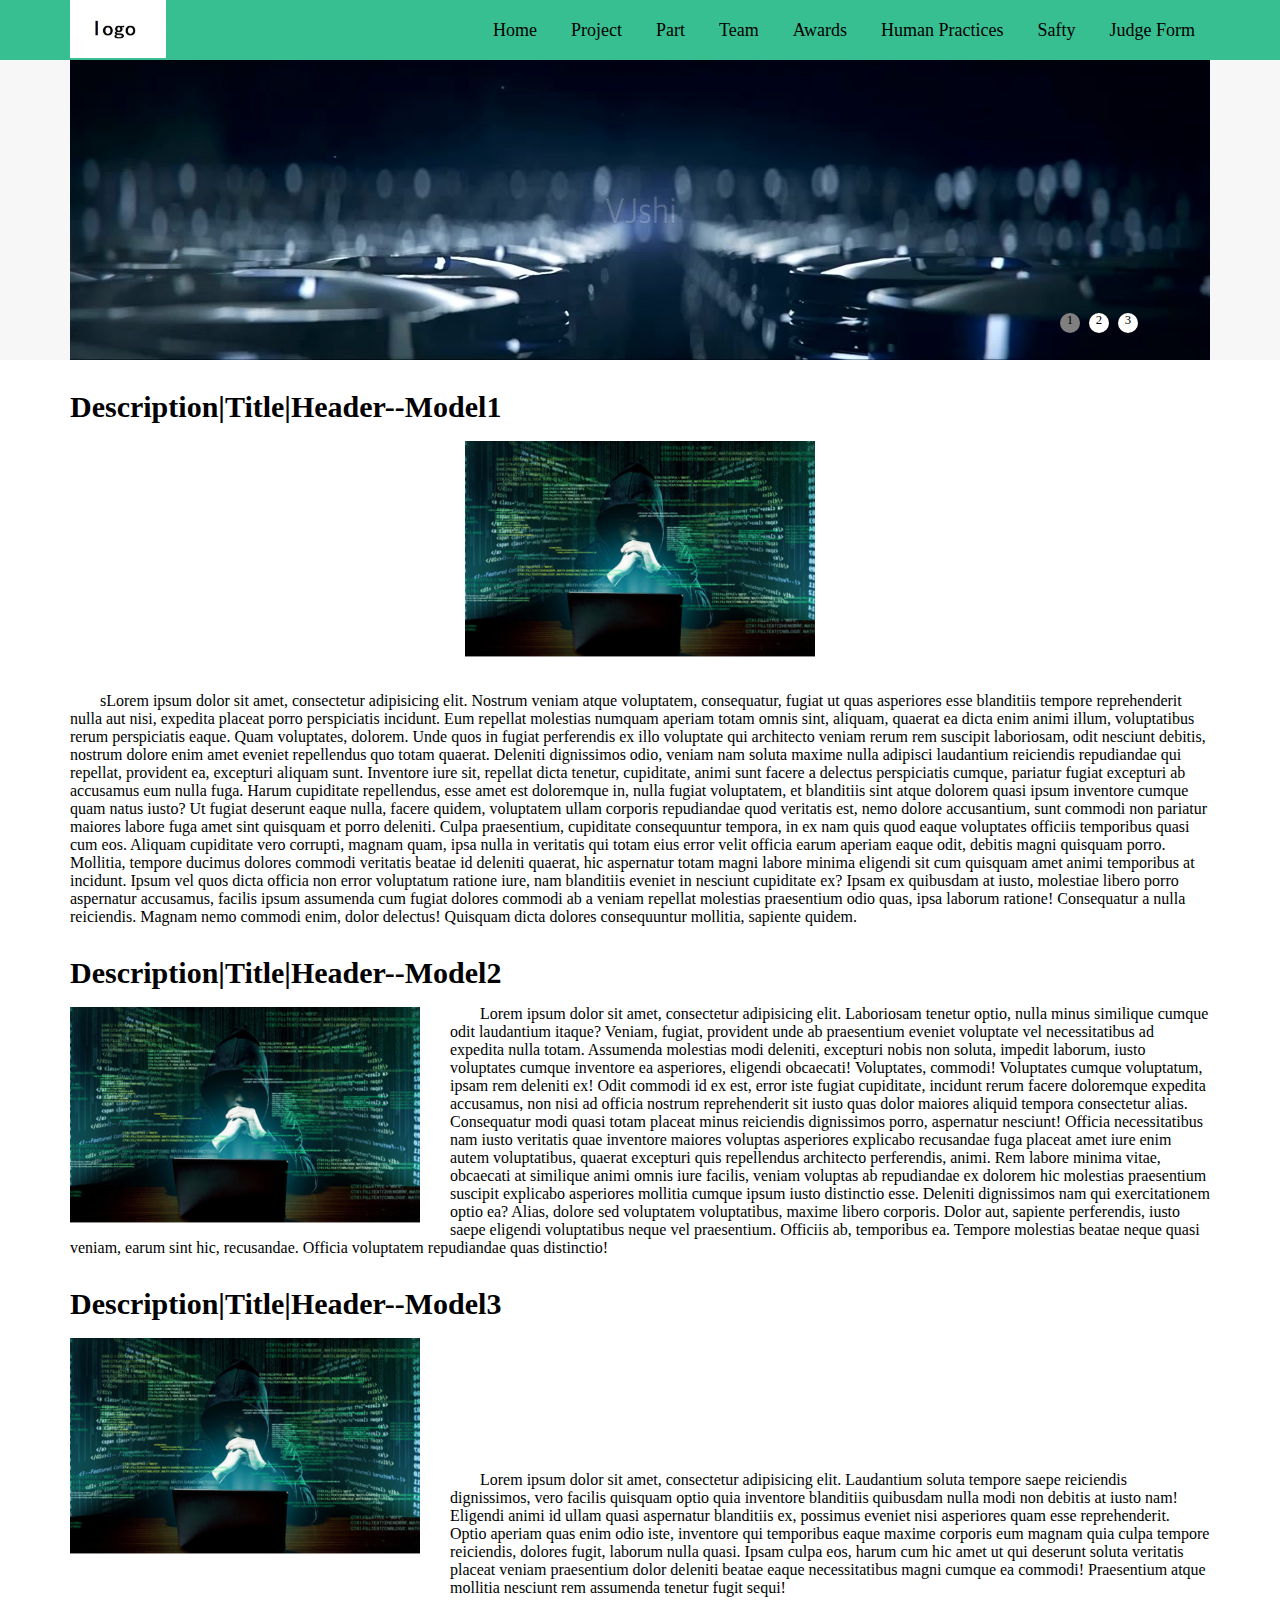
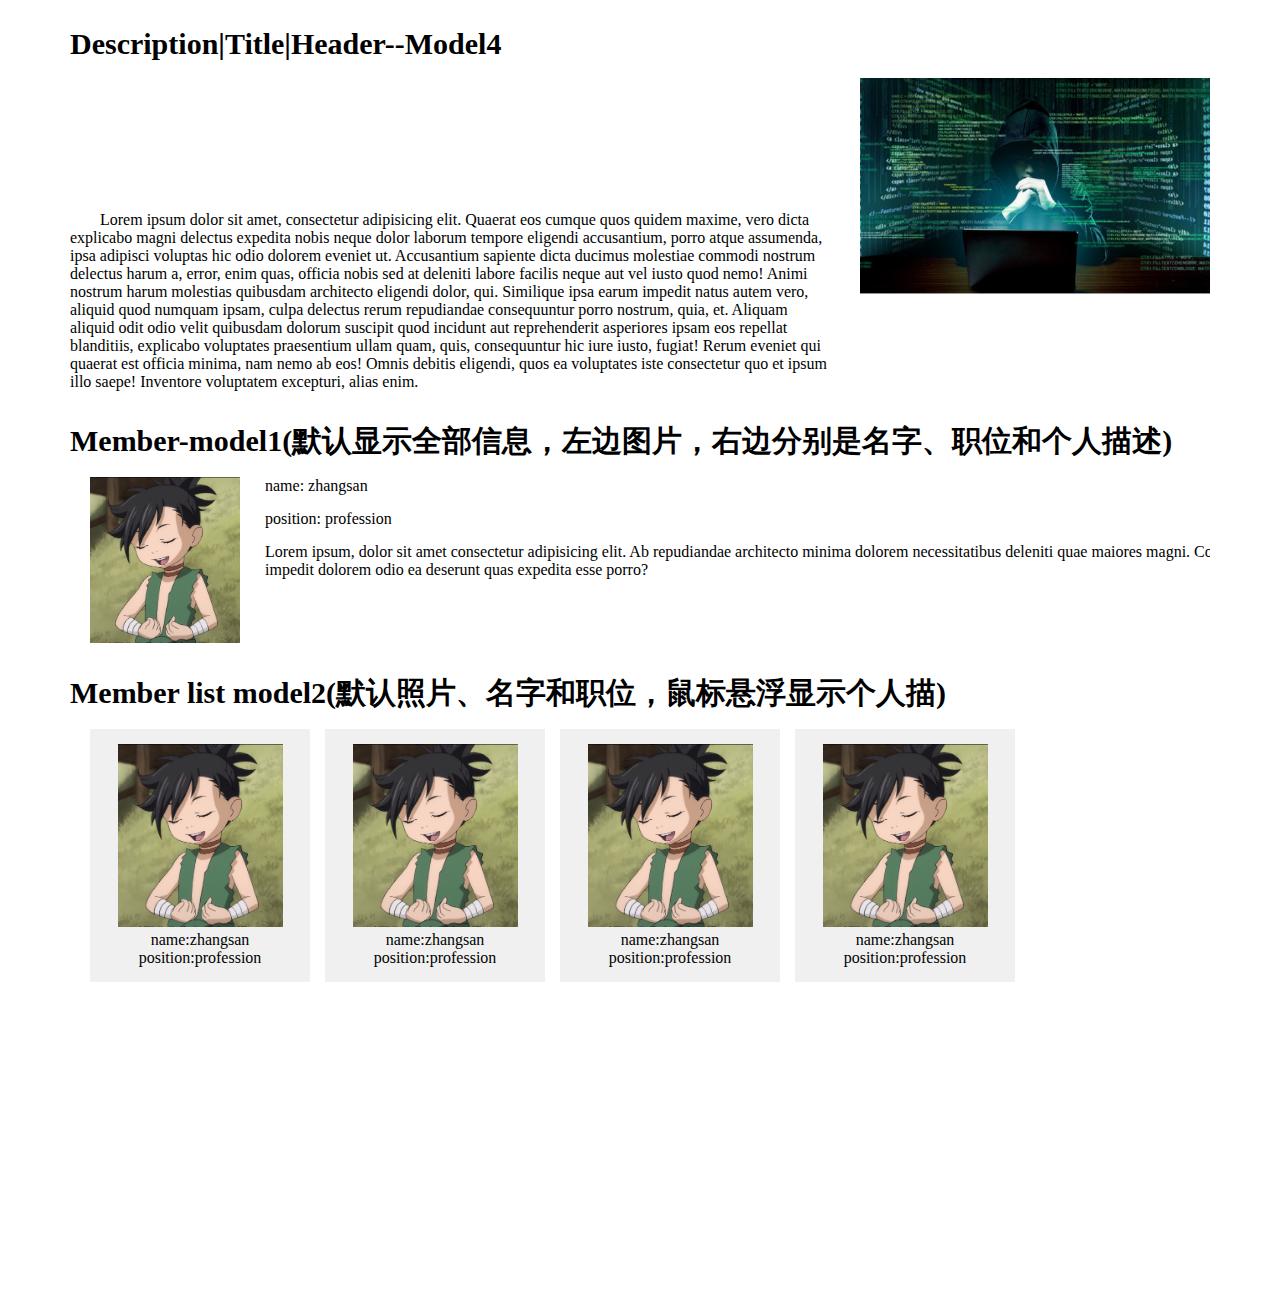
<file: wiki/index.html>
<!DOCTYPE html>
<html lang="en">

<head>
    <meta charset="UTF-8">
    <title>Demo</title>
    <link rel="stylesheet" href="myReset.css">
    <link rel="stylesheet" href="Demo.css">
</head>

<body>
    <!-- 导航条 -->
    <nav class="hmNav">
        <div class="navContent">
            <a class="logo" href=""><img src="imgs/logo.jpg" alt=""></a>
            <ul class="links">
                <li class="link">
                    <a href="">Home</a>
                </li>
                <li class="link">
                    <span>Project</span>
                    <div class="dropContent">
                        <ul>
                            <li class="first"><a href="">Description</a></li>
                            <li><a href="">Design</a></li>
                            <li><a href="">Experiments</a></li>
                            <li><a href="">Notebook</a></li>
                            <li><a href="">InterLab</a></li>
                            <li><a href="">Model</a></li>
                            <li><a href="">Results</a></li>
                            <li><a href="">Demonstrate</a></li>
                        </ul>
                    </div>
                </li>
                <li class="link">
                    <span>Part</span>
                    <div class="dropContent">
                        <ul>
                            <li><a href="">Parts Overview</a></li>
                            <li><a href="">Basic Parts</a></li>
                            <li><a href="">Composite Parts</a></li>
                            <li><a href="">Part Collection</a></li>
                        </ul>
                    </div>
                </li>
                <li class="link">
                    <span>Team</span>
                    <div class="dropContent">
                        <ul>
                            <li><a href="">Team Members</a></li>
                            <li><a href="">Collaborations</a></li>
                        </ul>
                    </div>
                </li>
                <li class="link">
                    <span>Awards</span>
                    <div class="dropContent">
                        <ul>
                            <li class="first"><a href="">Applied Design</a></li>
                            <li><a href="">Entrepreneurship</a></li>
                            <li><a href="">Hardware</a></li>
                        </ul>
                    </div>
                </li>
                <li class="link">
                    <span>Human Practices</span>
                    <div class="dropContent">
                        <ul>
                            <li class="first"><a href="">Human Practice</a></li>
                            <li><a href="">Education & Engagement</a></li>
                        </ul>
                    </div>
                </li>
                <li class="link">
                    <span>Safty</span>
                    <div class="dropContent">
                    </div>
                </li>
                <li class="link">
                    <span>Judge Form</span>
                    <div class="dropContent">
                    </div>
                </li>
            </ul>
        </div>
    </nav>
    <!-- 轮播图 -->
    <div class="banner-con">
        <div class="container">
            <div class="wrap" style="left: -1140px;">
                <img src="imgs/banner3.jpg" alt="3">
                <img src="imgs/banner1.jpg" alt="1">
                <img src="imgs/banner2.jpg" alt="2">
                <img src="imgs/banner3.jpg" alt="3">
                <img src="imgs/banner1.jpg" alt="4">
            </div>
            <div class="buttons">
                <span class="on">1</span>
                <span>2</span>
                <span>3</span>
            </div>
            <a href="javascript:;" class="arrow arrow_left">&lt;</a>
            <a href="javascript:;" class="arrow arrow_right">&gt;</a>
        </div>
    </div>
    <!-- 内容 -->
    <!-- Model1 -->
    <div class="des-container">
        <h1>Description|Title|Header--Model1</h1>
        <div class="img-box center pb-30">
            <img src="imgs/hack.png" alt="">
        </div>
        <div class="text-box">
            <p class="text-p">
                sLorem ipsum dolor sit amet, consectetur adipisicing elit. Nostrum veniam atque voluptatem, consequatur,
                fugiat ut quas asperiores esse blanditiis tempore reprehenderit nulla aut nisi, expedita placeat porro
                perspiciatis incidunt. Eum repellat molestias numquam aperiam totam omnis sint, aliquam, quaerat ea
                dicta enim animi illum, voluptatibus rerum perspiciatis eaque. Quam voluptates, dolorem. Unde quos in
                fugiat perferendis ex illo voluptate qui architecto veniam rerum rem suscipit laboriosam, odit nesciunt
                debitis, nostrum dolore enim amet eveniet repellendus quo totam quaerat. Deleniti dignissimos odio,
                veniam nam soluta maxime nulla adipisci laudantium reiciendis repudiandae qui repellat, provident ea,
                excepturi aliquam sunt. Inventore iure sit, repellat dicta tenetur, cupiditate, animi sunt facere a
                delectus perspiciatis cumque, pariatur fugiat excepturi ab accusamus eum nulla fuga. Harum cupiditate
                repellendus, esse amet est doloremque in, nulla fugiat voluptatem, et blanditiis sint atque dolorem
                quasi ipsum inventore cumque quam natus iusto? Ut fugiat deserunt eaque nulla, facere quidem, voluptatem
                ullam corporis repudiandae quod veritatis est, nemo dolore accusantium, sunt commodi non pariatur
                maiores labore fuga amet sint quisquam et porro deleniti. Culpa praesentium, cupiditate consequuntur
                tempora, in ex nam quis quod eaque voluptates officiis temporibus quasi cum eos. Aliquam cupiditate vero
                corrupti, magnam quam, ipsa nulla in veritatis qui totam eius error velit officia earum aperiam eaque
                odit, debitis magni quisquam porro. Mollitia, tempore ducimus dolores commodi veritatis beatae id
                deleniti quaerat, hic aspernatur totam magni labore minima eligendi sit cum quisquam amet animi
                temporibus at incidunt. Ipsum vel quos dicta officia non error voluptatum ratione iure, nam blanditiis
                eveniet in nesciunt cupiditate ex? Ipsam ex quibusdam at iusto, molestiae libero porro aspernatur
                accusamus, facilis ipsum assumenda cum fugiat dolores commodi ab a veniam repellat molestias praesentium
                odio quas, ipsa laborum ratione! Consequatur a nulla reiciendis. Magnam nemo commodi enim, dolor
                delectus! Quisquam dicta dolores consequuntur mollitia, sapiente quidem.
            </p>
        </div>
    </div>
    <!-- Model2 -->
    <div class="des-container">
        <h1>Description|Title|Header--Model2</h1>
        <div class="img-box fl pr-30">
            <img src="imgs/hack.png" alt="">
        </div>
        <div class="text-box">
            <p class="text-p">
                Lorem ipsum dolor sit amet, consectetur adipisicing elit. Laboriosam tenetur optio, nulla minus
                similique cumque odit laudantium itaque? Veniam, fugiat, provident unde ab praesentium eveniet voluptate
                vel necessitatibus ad expedita nulla totam. Assumenda molestias modi deleniti, excepturi nobis non
                soluta, impedit laborum, iusto voluptates cumque inventore ea asperiores, eligendi obcaecati!
                Voluptates, commodi! Voluptates cumque voluptatum, ipsam rem deleniti ex! Odit commodi id ex est, error
                iste fugiat cupiditate, incidunt rerum facere doloremque expedita accusamus, non nisi ad officia nostrum
                reprehenderit sit iusto quas dolor maiores aliquid tempora consectetur alias. Consequatur modi quasi
                totam placeat minus reiciendis dignissimos porro, aspernatur nesciunt! Officia necessitatibus nam iusto
                veritatis quae inventore maiores voluptas asperiores explicabo recusandae fuga placeat amet iure enim
                autem voluptatibus, quaerat excepturi quis repellendus architecto perferendis, animi. Rem labore minima
                vitae, obcaecati at similique animi omnis iure facilis, veniam voluptas ab repudiandae ex dolorem hic
                molestias praesentium suscipit explicabo asperiores mollitia cumque ipsum iusto distinctio esse.
                Deleniti dignissimos nam qui exercitationem optio ea? Alias, dolore sed voluptatem voluptatibus, maxime
                libero corporis. Dolor aut, sapiente perferendis, iusto saepe eligendi voluptatibus neque vel
                praesentium. Officiis ab, temporibus ea. Tempore molestias beatae neque quasi veniam, earum sint hic,
                recusandae. Officia voluptatem repudiandae quas distinctio!
            </p>
        </div>
    </div>
    <!-- Model3 -->
    <div class="des-container">
        <h1>Description|Title|Header--Model3</h1>
        <div class="img-box fl pr-30">
            <img src="imgs/hack.png" alt="">
        </div>
        <div class="text-box bfc-overflow model3">
            <p class="text-p">
                Lorem ipsum dolor sit amet, consectetur adipisicing elit. Laudantium soluta tempore saepe reiciendis
                dignissimos, vero facilis quisquam optio quia inventore blanditiis quibusdam nulla modi non debitis at
                iusto nam! Eligendi animi id ullam quasi aspernatur blanditiis ex, possimus eveniet nisi asperiores quam
                esse reprehenderit. Optio aperiam quas enim odio iste, inventore qui temporibus eaque maxime corporis
                eum magnam quia culpa tempore reiciendis, dolores fugit, laborum nulla quasi. Ipsam culpa eos, harum cum
                hic amet ut qui deserunt soluta veritatis placeat veniam praesentium dolor deleniti beatae eaque
                necessitatibus magni cumque ea commodi! Praesentium atque mollitia nesciunt rem assumenda tenetur fugit
                sequi!
            </p>
        </div>
    </div>
    <!-- Model4 -->
    <div class="des-container">
        <h1>Description|Title|Header--Model4</h1>
        <div class="img-box fr pl-30">
            <img src="imgs/hack.png" alt="">
        </div>
        <div class="text-box model3 bfc-overflow">
            <p class="text-p">
                Lorem ipsum dolor sit amet, consectetur adipisicing elit. Quaerat eos cumque quos quidem maxime, vero
                dicta explicabo magni delectus expedita nobis neque dolor laborum tempore eligendi accusantium, porro
                atque assumenda, ipsa adipisci voluptas hic odio dolorem eveniet ut. Accusantium sapiente dicta ducimus
                molestiae commodi nostrum delectus harum a, error, enim quas, officia nobis sed at deleniti labore
                facilis neque aut vel iusto quod nemo! Animi nostrum harum molestias quibusdam architecto eligendi
                dolor, qui. Similique ipsa earum impedit natus autem vero, aliquid quod numquam ipsam, culpa delectus
                rerum repudiandae consequuntur porro nostrum, quia, et. Aliquam aliquid odit odio velit quibusdam
                dolorum suscipit quod incidunt aut reprehenderit asperiores ipsam eos repellat blanditiis, explicabo
                voluptates praesentium ullam quam, quis, consequuntur hic iure iusto, fugiat! Rerum eveniet qui quaerat
                est officia minima, nam nemo ab eos! Omnis debitis eligendi, quos ea voluptates iste consectetur quo et
                ipsum illo saepe! Inventore voluptatem excepturi, alias enim.
            </p>
        </div>
    </div>

    <!-- 成员列表 -->
    <!-- Model1 -->
    <div class="des-container">
        <h1>Member-model1(默认显示全部信息，左边图片，右边分别是名字、职位和个人描述)</h1>
        <div class="member-model1">
            <div class="model1-item">
                <img src="imgs/member.png" alt="">
                <div class="model1-desbox">
                    <p class="name">name: zhangsan</p>
                    <p class="position">position: profession</p>
                    <p class="intro-self">
                        Lorem ipsum, dolor sit amet consectetur adipisicing elit.
                         Ab repudiandae architecto minima dolorem necessitatibus deleniti 
                         quae maiores magni. Corporis aperiam optio impedit dolorem odio ea 
                         deserunt quas expedita esse porro?
                    </p>
                </div>
            </div>
        </div>
    </div>
    <!-- Model2 -->
    <div class="des-container">
        <h1>Member list model2(默认照片、名字和职位，鼠标悬浮显示个人描)</h1>
        <div class="member-model2">
            <div class="model2-item">
                <div class="model2-default">
                    <img src="imgs/member.png" alt="">
                    <span>name:zhangsan</span>
                    <span>position:profession</span>
                </div>
                <div class="model-hide">
                    <p>
                        Lorem ipsum dolor sit amet, consectetur adipisicing elit. Nulla qui minus in dolorum enim
                        consectetur quibusdam praesentium accusantium architecto voluptate quos assumenda iste, adipisci
                        dolor! Praesentium obcaecati, maiores earum harum.
                    </p>
                </div>
            </div>
            <div class="model2-item">
                <div class="model2-default">
                    <img src="imgs/member.png" alt="">
                    <span>name:zhangsan</span>
                    <span>position:profession</span>
                </div>
                <div class="model-hide">
                    <p>
                        Lorem ipsum dolor sit amet, consectetur adipisicing elit. Nulla qui minus in dolorum enim
                        consectetur quibusdam praesentium accusantium architecto voluptate quos assumenda iste, adipisci
                        dolor! Praesentium obcaecati, maiores earum harum.
                    </p>
                </div>
            </div>
            <div class="model2-item">
                <div class="model2-default">
                    <img src="imgs/member.png" alt="">
                    <span>name:zhangsan</span>
                    <span>position:profession</span>
                </div>
                <div class="model-hide">
                    <p>
                        Lorem ipsum dolor sit amet, consectetur adipisicing elit. Nulla qui minus in dolorum enim
                        consectetur quibusdam praesentium accusantium architecto voluptate quos assumenda iste, adipisci
                        dolor! Praesentium obcaecati, maiores earum harum.
                    </p>
                </div>
            </div>
            <div class="model2-item">
                <div class="model2-default">
                    <img src="imgs/member.png" alt="">
                    <span>name:zhangsan</span>
                    <span>position:profession</span>
                </div>
                <div class="model-hide">
                    <p>
                        Lorem ipsum dolor sit amet, consectetur adipisicing elit. Nulla qui minus in dolorum enim
                        consectetur quibusdam praesentium accusantium architecto voluptate quos assumenda iste, adipisci
                        dolor! Praesentium obcaecati, maiores earum harum.
                    </p>
                </div>
            </div>
        </div>
    </div>


    <div class="nothing" style="height: 300px;">
        <!-- 单纯为了撑开页面，充当页脚 -->
    </div>
    <script src="Demo.js"></script>
</body>

</html>
</file>
<file: wiki/Demo.css>
/* ====================通用样式================= */
body {
    min-width: 1280px;
    background-color: #fff;
    position: absolute;
}
#globalWrapper{
    padding:0;
}
.fl {
    float: left;
}

.fr {
    float: right;
}

.pl-30 {
    padding-left: 30px;
}

.pr-30 {
    padding-right: 30px;
}

.bfc-overflow {
    overflow: hidden;
}

.center {
    margin: 0 auto;
}

.pb-30 {
    padding-bottom: 30px;
}

.flex-box {
    display: -webkit-flex;
    display: flex;
}


/* ======================导航条================= */
.hmNav {
    width: 100%;
    background-color: rgb(55, 191, 145);
}

.hmNav .navContent {
    margin: 0 auto;
    width: 1140px;
    height: 60px;
}

.hmNav .navContent .logo {
    float: left;
    display: block;
    height: 58px;
}

.hmNav .navContent .logo>img {
    height: 100%;
}

.hmNav .navContent .links {
    float: right;
}

.hmNav .navContent .links .link {
    position: relative;
    display: inline-block;
}

.hmNav .navContent .links .link:hover {
    background-color: rgb(80, 200, 180);
}

.hmNav .navContent .links .link>a {
    font-size: 18px;
    line-height: 60px;
    display: block;
    padding: 0 15px;
    height: 60px;
}
.hmNav .navContent .links .link>span {
    font-size: 18px;
    line-height: 60px;
    display: block;
    padding: 0 15px;
    height: 60px;
    cursor: pointer;
}


.hmNav .navContent .links .link .dropContent {
    position: absolute;
    overflow: hidden;
    height: 0;
    left: 0px;
    -webkit-transition: height 2s linear;
    -moz-transition: height 2s linear;
    transition: height 2s linear;
}

.hmNav .navContent .links .link:hover .dropContent {
    height: auto;
    z-index: 100;
}

.hmNav .navContent .links .link .dropContent ul li {
    position: relative;
    background-color: rgb(55, 191, 145);
}

.hmNav .navContent .links .link .dropContent ul li a {
    white-space: nowrap;
    height: 35px;
    line-height: 35px;
    display: block;
    padding: 1px 18px;
}


.hmNav .dropContent ul li a:hover {
    background-color: rgb(80, 200, 180);
}




/* ===================轮播图================= */

.banner-con {
    width: 100%;
    overflow: hidden;
    background: rgba(230, 230, 230, .3);
}

.banner-con a {
    text-decoration: none;
}

.banner-con .container {
    position: relative;
    width: 1140px;
    height: 300px;
    margin: 0 auto;
    overflow: hidden;
}

.banner-con .container .wrap {
    position: absolute;
    width: 5700px;
    height: 300px;
    z-index: 1;
}

.banner-con .container .wrap img {
    float: left;
    width: 1140px;
    height: 300px;
}

.banner-con .container .buttons {
    position: absolute;
    right: 5px;
    bottom: 40px;
    width: 150px;
    height: 10px;
    z-index: 2;
}

.banner-con .container .buttons span {
    margin-left: 5px;
    display: inline-block;
    width: 20px;
    height: 20px;
    border-radius: 50%;
    background-color: white;
    text-align: center;
    color: black;
    cursor: pointer;
    font-size: 80%;
}

.banner-con .container .buttons span.on {
    background-color: gray;
}

.banner-con .container .arrow {
    position: absolute;
    top: 35%;
    color: white;
    padding: 0px 14px;
    border-radius: 50%;
    font-size: 50px;
    z-index: 2;
    display: none;
}

.banner-con .container .arrow_left {
    left: 10px;
}

.banner-con .container .arrow_right {
    right: 10px;
}

.banner-con .container:hover .arrow {
    display: block;
}

.banner-con .container .arrow:hover {
    background-color: rgba(0, 0, 0, 0.2);
}

/* ====================描述块=================== */
.des-container {
    width: 1140px;
    margin: 15px auto;
    overflow: hidden;
}

.des-container>h1 {
    padding: 15px 0;
    font-size: 30px;
}

.des-container .text-p {
    text-indent: 30px;
}

.des-container .img-box {
    width: 350px;
}

.des-container .img-box>img {
    width: 100%;

}

.model3 {
    padding-top: 135px;
}


/* ==============成员列表================ */

/*===============Member list model1=============*/
.member-model1 {
    box-sizing: border-box;
    width: 100%;
    overflow: hidden;
    padding-left: 20px;
}
.member-model1 .model1-item{
    width: 100%;
    overflow: hidden;
}
.member-model1 .model1-item img{
    width: 150px;
    float: left;
}
.member-model1 .model1-item .model1-desbox{
    width: 100%;
    padding-left: 175px;
}
.member-model1 .model1-item .model1-desbox .name{
    padding-bottom: 15px;
}
.member-model1 .model1-item .model1-desbox .position{
    padding-bottom: 15px;
}
.member-model1 .model1-item .model1-desbox .intro-self{

}

/* =============Member list model2============ */
.member-model2 {
    box-sizing: border-box;
    width: 100%;
    overflow: hidden;
    padding-left: 20px;
}

.member-model2 .model2-item {

    float: left;
    width: 220px;
    margin-right: 15px;
    overflow: hidden;
}

.member-model2 .model2-item .model2-default {
    padding: 15px 0;
    text-align: center;
    background-color: rgb(240,240,240);
}

.member-model2 .model2-item .model2-default img {
    width: 165px;
}

.member-model2 .model2-item .model-hide {
    background-color: #999  ;
    display: none;
}

.member-model2 .model2-item:hover .model-hide {

    display: block;
}
</file>
<file: wiki/myReset.css>
html,
body,
div,
span,
h1,
h2,
h3,
h4,
h5,
h6,
p,
a,
dl,
dt,
dd,
ol,
ul,
li,
form,
table,
caption,
tbody,
tfoot,
thead,
tr,
th,
td {
    margin: 0;
    padding: 0;
    border: 0;
    outline: 0;
    font-size: 100%;
}

ol,
ul {
    list-style: none;
}

a,
a:link,
a:visited,
a:hover,
a:active {
    text-decoration: none;
    color: inherit;
}
</file>
